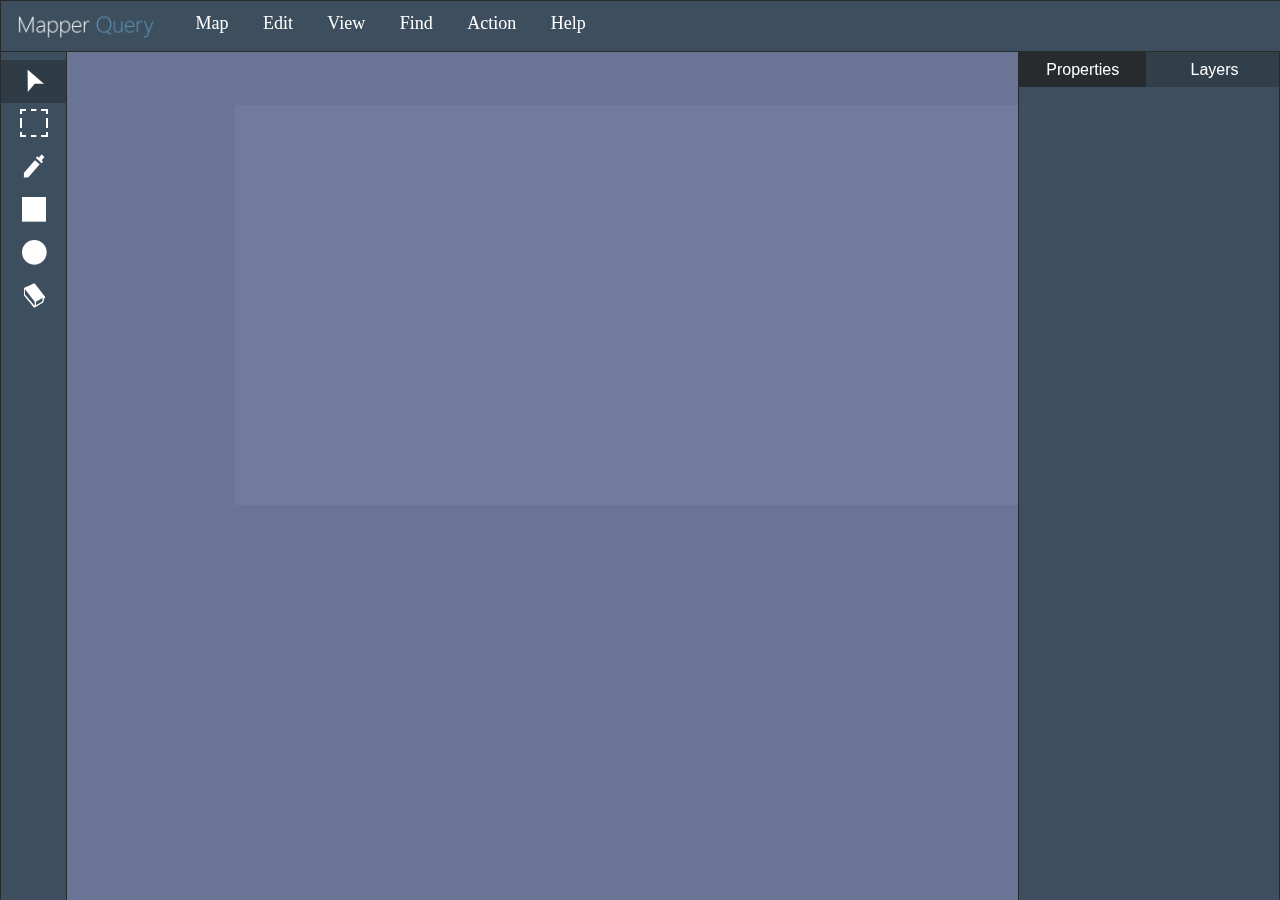
<file: previous-projects/transformice-2016-map-editors/v2-mapper-query/index.html>
<!DOCTYPE html>
<html>
<head>
<meta charset="utf-8">
<title>Mapper Query</title>
<script src="interact.min.js"></script>
<script src="fc.js"></script>
<script type="text/javascript" src="tool.js"></script>
<style type="text/css" id="GroundsViewS1">.map-container .coground{display:block;}</style>
<style type="text/css" id="StuffsViewS1">.map-container .costuff{display:block;}</style>
<link rel="stylesheet" type="text/css" href="tool.css">
</head>
<body>
<div id="main1e" class="main1e" data-focused="0" onclick="event.stopPropagation();this.setAttribute('data-focused',1);if(!Editor.Movable&&Editor.CurrentTool!='select')UnselectObjects()">
<div class="map-container" id="map_container" style='top:105px;left:235px;width:800px;height:400px;background-repeat:no-repeat;'>
	<div class="bg-grounds"></div>
	<div class="bg-stuff"></div>
	<div class="fg-stuff"></div>
	<div class="fg-grounds"></div>
</div>
<div class="selection-bg" id="map-selection-bg0" data-x="0" data-y="0" data-s="0" style="left:0;top:0;"></div>
</div>
<div id="mq-ui">
<nav class="mq-ui-bg" oncontextmenu="HideContextMenu(event)">
	<div class="container">
		<div class="otab" style="width:160px;background-image:url('Images/Logo.png');background-repeat:no-repeat;background-size:auto 55%;background-position:center;margin-right:5px"></div>
		<div class="tab mq-ui-font" onmousedown="Editor.Navbar.Content.Map.Open(event,this.offsetLeft,offsetBottom(this));"><div class="al"></div><span>Map</span></div>
		<div class="tab mq-ui-font" onmousedown="Editor.Navbar.Content.Edit.Open(event,this.offsetLeft,offsetBottom(this));"><div class="al"></div><span>Edit</span></div>
		<div class="tab mq-ui-font" onmousedown="Editor.Navbar.Content.View.Open(event,this.offsetLeft,offsetBottom(this));"><div class="al"></div><span>View</span></div>
		<div class="tab mq-ui-font"><div class="al"></div><span>Find</span></div>
		<div class="tab mq-ui-font" onmousedown="Editor.Navbar.Content.Action.Open(event,this.offsetLeft,offsetBottom(this));"><div class="al"></div><span>Action</span></div>
		<div class="tab mq-ui-font"><div class="al"></div><span>Help</span></div>
	</div>
</nav>
<nav class="mq-ui-bg tools-bar" style="top:51px;left:0px;width:65px;height:100%;" oncontextmenu="HideContextMenu(event)">
	<div class="container">
		<div class="tool selected" data="default"><div class="pa" style="background-image:url('Images/Icon/Cursor.png');"></div></div>
		<div class="tool" data="select"><div class="pa" style="background-image:url('Images/Icon/Select1.png');"></div></div>
		<div class="tool" data="picker"><div class="pa" style="background-image:url('Images/Icon/Picker.png');"></div></div>
		<div class="tool" data="drect"><div class="pa" style="background-image:url('Images/Icon/Rect1.png');"></div></div>
		<div class="tool" data="dcircle"><div class="pa" style="background-image:url('Images/Icon/Circle1.png');"></div></div>
		<div class="tool" data="erase"><div class="pa" style="background-image:url('Images/Icon/Erase.png');"></div></div>
	</div>
</nav>
<nav class="mq-ui-bg layers-win" style="top:51px;right:0px;width:260px;height:100%;" oncontextmenu="HideContextMenu(event)">
	<div class="tile">
		<div class="tab open"><div class="base"><div class="container"><span>Properties</span></div></div></div>
		<div class="tab close"><div class="base"><div class="container"><span>Layers</span></div></div></div>
	</div>
	<div class="context-box">
		<!--div class="row"><div class="map-set-bg"></div></div-->
		<!--div class="row"><div class="propr"><div class="pr container"><span>Width: </span></div><div class="op container"><div><input type="text" class="blue-input" value="800" id="map_len_cha0elb"></div></div></div></div>
		<div class="row"><div class="propr"><div class="pr container"><span>Height: </span></div><div class="op container"><div><input type="text" class="blue-input" value="400" id="map_height_cha0elb"></div></div></div></div-->
	</div>
</nav>
</div>
</div>
<!--div id="item-dectr" class="mq-ui-font" style="position:fixed;background-color:#000;color:#fff;padding:5px 5px;font-size:20px">
	Bucket
</div-->
<div class="ui-color-picker"></div>
<div id="UiFormsContainer">
</div>
<div class="ui-context-menu" id="ContextMenuObj" style="display:none;left:200px;top:200px;" onmousedown="event.stopPropagation()" onclick="event.preventDefault();event.stopPropagation();" oncontextmenu="event.preventDefault();event.stopPropagation();">
</div>
<!--input class="mq-ui-font color-picker-a color-tab-picker" style="position:fixed"-->
<input type="hidden" style="display:none" class="xml-map-properties" value="">
<input type="hidden" style="display:none" class="xml-map-stuff" value="">
<input type="hidden" style="display:none" class="xml-map-obj" value="">
<script type="text/javascript" src="jscolor.js"></script>
</body>
</html>
</file>
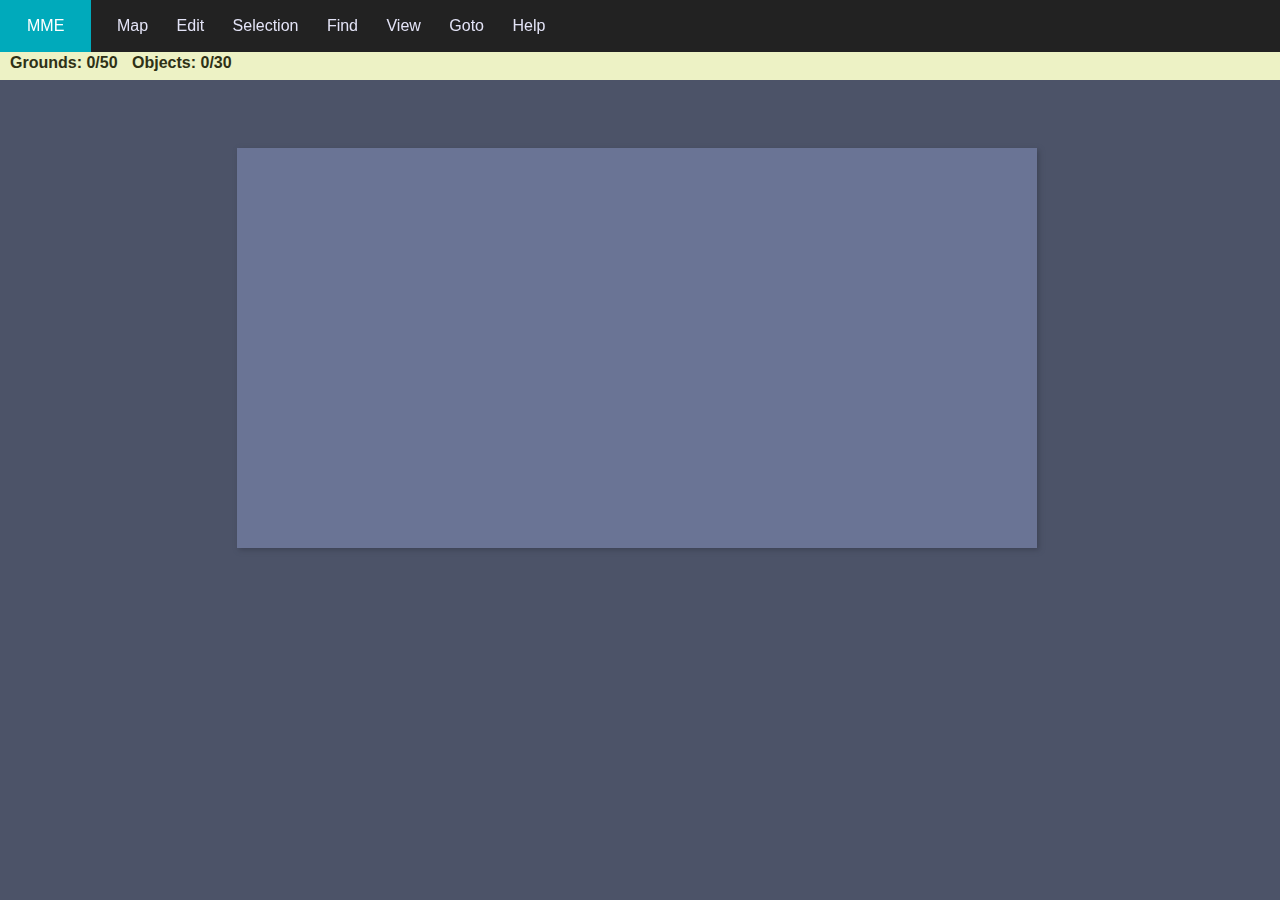
<file: previous-projects/transformice-2016-map-editors/v3-map-maker/index.html>
<!DOCTYPE html>
<html>
<head>
	<meta charset="utf-8">
	<title>Modern Map Editor</title>
	<link rel="stylesheet" type="text/css" href="style.css">
	<script type="text/javascript" src="string.js"></script>
	<script type="text/javascript" src="dom.js"></script>
	<script type="text/javascript" src="def.js"></script>
	<script type="text/javascript" src="map.js"></script>
	<script type="text/javascript" src="editor.js"></script>
</head>
<body class="unselectable">
	<nav class="ui-navbar1 ui-b">
		<div class="main">
			<div class="base" style="cursor:pointer !important;background-color:#0AB;position:absolute;top:0;left:0;padding-left:15px;padding-right:15px;">
				<div class="option">
					<div class="context">
						<span style="color:#fff !important;">MME</span>
					</div>
				</div>
			</div>
			<div style="position:absolute;top:0;left:105px">
				<div class="base btab" data-context="Map">
					<div class="option" data-a>
						<div class="context">
							<span>Map</span>
						</div>
					</div>
				</div>
				<div class="base btab" data-context="Edit">
					<div class="option" data-a>
						<div class="context">
							<span>Edit</span>
						</div>
					</div>
				</div>
				<div class="base btab" data-context="Selection">
					<div class="option" data-a>
						<div class="context">
							<span>Selection</span>
						</div>
					</div>
				</div>
				<div class="base btab" data-context="Find">
					<div class="option" data-a>
						<div class="context">
							<span>Find</span>
						</div>
					</div>
				</div>
				<div class="base btab" data-context="View">
					<div class="option" data-a>
						<div class="context">
							<span>View</span>
						</div>
					</div>
				</div>
				<div class="base btab" data-context="Goto">
					<div class="option" data-a>
						<div class="context">
							<span>Goto</span>
						</div>
					</div>
				</div>
				<div class="base btab" data-context="Help">
					<div class="option" data-a>
						<div class="context">
							<span>Help</span>
						</div>
					</div>
				</div>
			</div>
		</div>
	</nav>
	<div class="ui-navbar2 ui-b">
		<div style="margin-top:2px;margin-left:10px">
			<span class="grounds">Grounds: 0/50</span><span style="margin-left:5px;margin-right:5px;"> </span><span class="objs">Objects: 0/30</span>
		</div>
	</div>
	<div class="main-container">
		<div class="a-map-field" data-x="0" data-y=0 style="left:237px;top:148px;">
			<div class="bg-grounds">
			</div>
			<div class="bg-joints">
			</div>
			<div class="fg-grounds">
			</div>
			<div class="fg-joints">
			</div>
		</div>
	</div>
	<div class="ui-click-locker" acv="n"></div>
 	<div class="ui-context-menu" data-which="none" id="context-menu" style="display:none;left:8px;top:50px"></div>
	<div class="ui-window" style="display:none"></div>
	<div class="ui-alert-m" style="display:none;opacity:0.0;">
		<div class="alert-box" data-type="b">
			<div class="title">...</div><div class="message">...</div>
		</div>
	</div>
</body>
</html>
</file>
<file: previous-projects/transformice-2016-map-editors/v2-mapper-query/tool.css>
body{background-color:#6a7495;margin:0;-webkit-touch-callout:none;-webkit-user-select:none;-khtml-user-select:none;-moz-user-select:none;-ms-user-select:none;user-select:none;font-family:'Segoe Ui Light','Segoe Ui','Arial';font-weight:100;color:#fff;font-size:16px;}
input,select,button,a,textarea{outline:none;}
textarea{background-color:#fff;border:2px solid #182226;}
#main1e{position:fixed;width:100%;height:100%;display:block;}
.map-container{position:fixed;background-color:#717B9D;}
.map-container obj{position:absolute;pointer-events:none;}
.map-container obj con{display:block;width:100%;height:100%;overflow:hidden;pointer-events:initial;}
.map-container obj con[gre=on]{border:1px solid rgba(0,0,0,0.5);}
.map-container .coground .wood{background-color:#B08B65;}
.map-container .coground .ice{background-color:#89ADAD;}
.map-container .coground .trampoline{background-color:#4D347C;}
.map-container .coground .lava{background-color:#7A3E3E;}
.map-container .coground .chocolate{background-color:#3A2F23;}
.map-container .coground .earth{background-color:#5F574F;}
.map-container .coground .grass{background-color:#88C88A;}
.map-container .coground .sand{background-color:#E5B358;}
.map-container .coground .cloud{background-color:rgba(255,255,255,0.3);}
.map-container .coground .water{background-color:rgba(83,139,208,0.4);}
.map-container .coground .{background-color:;}
.map-container .coground .{background-color:;}
.map-container .o-selected{background:url('Images/Selected.png');}
.map-container sub{display:block;width:100%;height:100%;pointer-events:none;}
#main1e .selection-bg{display:none;position:absolute;background-color:rgba(92,148,209,0.5);}

.mq-ui-bg{display:block;position:fixed;cursor:default;/* border-top:1px solid #6E8BA3;border-left:1px solid #6E8BA3;border-bottom:1px solid #000;border-right:1px solid #000; */background-color:rgba(50,70,80,0.8);border:1px solid #272B2E;}
.mq-ui-font{font-family:'Segoe Ui Light','Segoe Ui';font-weight:100;}
.mq-ui-input{min-width:50px;font-size:20px;color:#019d9d;}
.blue-input{width:85px;background:none;color:#14DDC3;min-width:10px;border:none;font-size:16px;}

#mq-ui nav:first-child{top:0;left:0;width:100%;height:50px;}
#mq-ui nav:first-child .container{width:98%;height:100%;}
#mq-ui nav:first-child .tab{cursor:default;vertical-align:top;display:inline-block;padding-left:15px;padding-right:15px;height:100%;font-size:18px;color:#fff;}
#mq-ui nav:first-child .tab:hover{background-color:rgba(255,255,255,0.05);}
#mq-ui nav:first-child .tab .al{margin-top:12px;}
#mq-ui nav:first-child .otab{cursor:default;vertical-align:top;display:inline-block;height:100%;padding-left:5px;padding-right:5px;}
#mq-ui nav:first-child .otab:hover{background-color:rgba(255,255,255,0.05);}

#mq-ui .layers-win .tile{width:100%;height:35px;background-color:rgba(0,0,0,0.2)}
#mq-ui .layers-win .tile .tab{cursor:default;display:inline-block;width:49%;height:35px;}
#mq-ui .layers-win .tile .tab .base{display:table;width:100%;height:100%;}
#mq-ui .layers-win .tile .tab .container{display:table-cell;vertical-align:middle;margin-left:auto;margin-right:auto;text-align:center;}
#mq-ui .layers-win .tile .tab span{color:#fff;font-family:'Segoe Ui Light','Segoe Ui','Arial';font-weight:100;font-size:16px;}
#mq-ui .layers-win .tile .open{background-color:#272B2E;}
#mq-ui .layers-win .tile .close:hover{background-color:rgba(0,0,0,0.2);}
#mq-ui .layers-win .context-box{width:92%;height:93%;margin-left:8%;overflow-y:scroll;}
#mq-ui .layers-win .context-box .row{margin-top:5px;margin-bottom:5px;}
#mq-ui .layers-win .context-box .row .map-set-bg{width:100px;height:60px;background-color:#14DDC3;}
#mq-ui .layers-win .context-box .row .propr .container{display:inline-block;vertical-align:top;}
#mq-ui .layers-win .context-box .row .propr .pr{width:120px;}

#mq-ui .tools-bar{text-align:center;}
#mq-ui .tools-bar .container{margin-top:8px;}
#mq-ui .tools-bar .selected{background-color:#2F3B45;}
#mq-ui .tools-bar .pa{display:inline-block;width:35px;height:35px;margin-top:2px;margin-bottom:2px;background-size:30px 30px;background-position:center;background-repeat:no-repeat;}
#mq-ui .tools-bar .pa:hover{opacity:0.2;}

.color-tab-picker{padding:5px 5px;font-size:20px;border:2px solid #fff;}
.select1bg{border:1px solid #000;}

.ui-context-menu{position:fixed;padding-top:5px;padding-bottom:5px;min-width:200px;min-height:50px;border:1px solid #979797;background-color:#fff;}
.ui-context-menu .content{min-width:65%;min-height:50px;margin-left:35%;}
.ui-context-menu .row{cursor:default;min-width:100%;border-top:1px solid #fff;border-bottom:1px solid #fff;}
.ui-context-menu .able{color:#000;}
.ui-context-menu .able:hover{background-color:#C0D8E9;border-top:1px solid #3C80C6;border-bottom:1px solid #3C80C6;}
.ui-context-menu .tab{padding-left:5px;border-left:1px solid #BABABA;font-size:18px;font-family:'Segoe Ui Light','Segoe Ui';font-weight:100;margin-left:15%;}
.ui-context-menu .unable{color:#999;}

#UiFormsContainer .ui-window{position:fixed;border:1px solid #000;background-color:#213740;}
#UiFormsContainer .ui-window .control-bar{display:table-cell;position:absolute;height:50px;top:0;right:0px;}
#UiFormsContainer .ui-window .control-bar .close-btn{background-color:#57C4C4;line-height:38px;display:table;text-align:center;width:40px;height:40px;cursor:pointer;font-family:Arial,sans-serif;font-size:30px;color:#213740;}#UiFormsContainer .ui-window .control-bar .close-btn:hover{background-color:#5FEFEF;}
#UiFormsContainer .ui-window .ptitle-bar{cursor:default;position:absolute;top:2px;left:20px;line-height:34px;font-weight:100;font-size:22px;margin-right:100px;color:#57C4C4;}
#UiFormsContainer .ui-window .content{margin:0 10px;}
</file>
<file: previous-projects/transformice-2016-map-editors/v3-map-maker/style.css>
body{margin:0;background-color:#4C5368;color:#fff;font-family:'Segoe Ui Light','Segoe Ui',Arial,sans-serif;font-weight:100}
a,textarea,div[contenteditable],button{outline:none}
div[contenteditable]{-webkit-touch-callout:initial;-webkit-user-select:initial;-khtml-user-select:initial;-moz-user-select:initial;-ms-user-select:initial;user-select:initial}
.unselectable{-webkit-touch-callout:none;-webkit-user-select:none;-khtml-user-select:none;-moz-user-select:none;-ms-user-select:none;user-select:none}
.ui-navbar1{background-color:#222;top:0;left:0;z-index:99998;width:100%;height:52px}
.ui-navbar1 .main{margin-left:10px;}
.ui-navbar1 .option{height:52px;}
.ui-navbar2{width:100%;height:28px;top:52px;left:0;background-color:#EDF2C5;z-index:99999;color:#2E3116;font-family:'Segoe Ui',Arial,sans-serif;font-weight:600}
.ui-b{cursor:default;position:fixed;}
.ui-b .base{display:inline-block}
.ui-b .option{display:table;padding-left:12px;padding-right:12px}
.ui-b .option[data-a]{cursor:default}
.ui-b .option[data-a]:hover{background-color:#333;}
.ui-b a{text-decoration:none;}
.ui-b .open{background-color:#006A74;}
.ui-b .option .context{display:table-cell;text-align:center;vertical-align:middle;}
.ui-b .option span{color:#E3E3F6;font-size:16px;line-height:0px}

.main-container{position:fixed;top:0;left:0;width:100%;height:100%;}

.ui-context-menu{padding-bottom:5px;position:fixed;min-width:205px;height:auto;z-index:99999;background-color:#F2F2F2;overflow:hidden;border:1px solid #5B625C;}
.ui-context-menu .ctx-break{width:85%;height:1px;left:20px;position:relative;margin-top:4px;margin-bottom:4px;background-color:#BAB296;}
.ui-context-menu .row{display:table;width:100%;height:25px;cursor:default;padding-right:18px;position:relative;}
.ui-context-menu .column-bar{z-index:99999;position:absolute;width:1px;height:100%;left:20px;top:0;background-color:#C3BBB6;}
.ui-context-menu .unable{color:#C3B482}
.ui-context-menu .able{color:#4F431B}
.ui-context-menu .able:hover{/* background-color:#7986B7; */background-color:#5AB;color:#fff !important}
.ui-context-menu .row .base{display:table-cell;vertical-align:middle;}
.ui-context-menu .row .context{margin-left:25px;}
.ui-context-menu .row span{float:left;font-size:16px;font-family:'Segoe Ui',Arial,sans-serif;font-weight:400;}
.ui-context-menu .row .shortcut{float:right !important;margin-left:40px;margin-right:15px}
.ui-context-menu .row .icon{position:absolute;left:1px;top:4px;width:18px;height:18px;background-position:center;background-repeat:no-repeat;background-size:15px 15px;opacity:0.65;}
.ui-context-menu .row .view-icon{background-image:url("[data-uri]")}
.ui-context-menu .row .hide-icon{background-image:url("[data-uri]")}

.ui-window{position:fixed;min-width:200px;min-height:60px;z-index:99990;background-color:#2A2A35;border:1px solid #9EABB6;}
.ui-window .tile{background-color:#5AB;cursor:default;height:30px;}
.ui-window .title{position:absolute;top:5px;left:10px;}
.ui-window .close-btn{position:absolute;top:0;right:0;width:30px;height:30px;opacity:0.6;}
.ui-window .close-btn:hover{background-color:#168;opacity:1.0;}
.ui-window .close-btn span{display:inline-block;background-image:url("[data-uri]");position:relative;left:7px;top:6px;display:inline-block;width:16px;height:16px;background-repeat:none;background-size:16px 16px}
.ui-window .window-inner{width:100%;height:100px;}
/* .ui-window .close-btn .base span{vertical-align:middle;line-height:0px;font-size:26px;font-family:Verdana,Arial;} */
.xml-input{
	border:none;
	font-family:Arial,sans-serif;
	color:#000;
	overflow-y:scroll;
	word-break:break-all;
	padding:5px 5px;
	font-size:14px;
	background-color:#fff
}
.xml-input .tag{color:#4a407b;}
.metro-btn{font-family:"Segoe Ui",Consolas,sans-serif;font-size:16px;font-weight:500;background:transparent;padding:5px 12px;color:#fff;border:2px solid #fff;}
.metro-btn:active{background:#fff !important;color:#000 !important;}
.metro-btn:hover{background:rgba(255,255,255,0.15)}
.light-btn{display:inline-block;background-color:#5AB;border:none;padding:8px 8px;font-size:20px;color:#fff;font-family:'Segoe Ui Light','Segoe Ui',Arial,sans-serif;}
.light-btn:hover{background-color:#0AB;}

.ui-alert-m{-webkit-transition:opacity 0.2s;-moz-transition:opacity 0.2;-ms-transition:opacity 0.2s;transition:opacity 0.2s;opacity:0.0;background-color:rgba(0,0,0,0.75);position:fixed;width:100%;height:100%;z-index:9999999;text-align:center;}
.ui-alert-m .alert-box{margin-top:-100px;-webkit-transition:margin-top 0.2s,opacity 0.2s;-moz-transition:margin-top 0.2s,opacity 0.2s;-ms-transition:margin-top 0.2s,opacity 0.2s;transition:margin-top 0.2s,opacity 0.2s;cursor:pointer;max-width:500px;display:inline-block;font-size:20px;position:relative}
.ui-alert-m .alert-box:hover{opacity:0.95;}
.ui-alert-m .alert-box button{margin:0px 2px;}
.ui-alert-m .alert-box .title{display:block;font-family:Segoe Ui,sans-serif;font-weight:400;width:100%;text-align:left;background-color:#5AB;padding:5px 25px;}
.ui-alert-m .alert-box .message{display:block;width:100%;text-align:center;background-color:#F4EAC8;padding:35px 25px;color:#5E5844;}
.ui-alert-m .alert-box[data-on]{margin-top:45px !important;}

.a-map-field{position:fixed;background-color:#6A7495;min-width:800px;min-height:400px;box-shadow:2px 2px 5px #3E4456}
.a-map-field con{display:inline-block;}

.ui-click-locker{position:fixed;top:55px;width:100%;height:100%;}
.ui-click-locker[acv=n]{display:none;}
.ui-click-locker[acv=y]{display:block;}
.basic-hlink{text-decoration:none;color:#55AABB;border-bottom:1px solid #55AABB}
.basic-hlink:hover{color:#73C5D5;border-bottom:1px solid #73C5D5}
</file>
